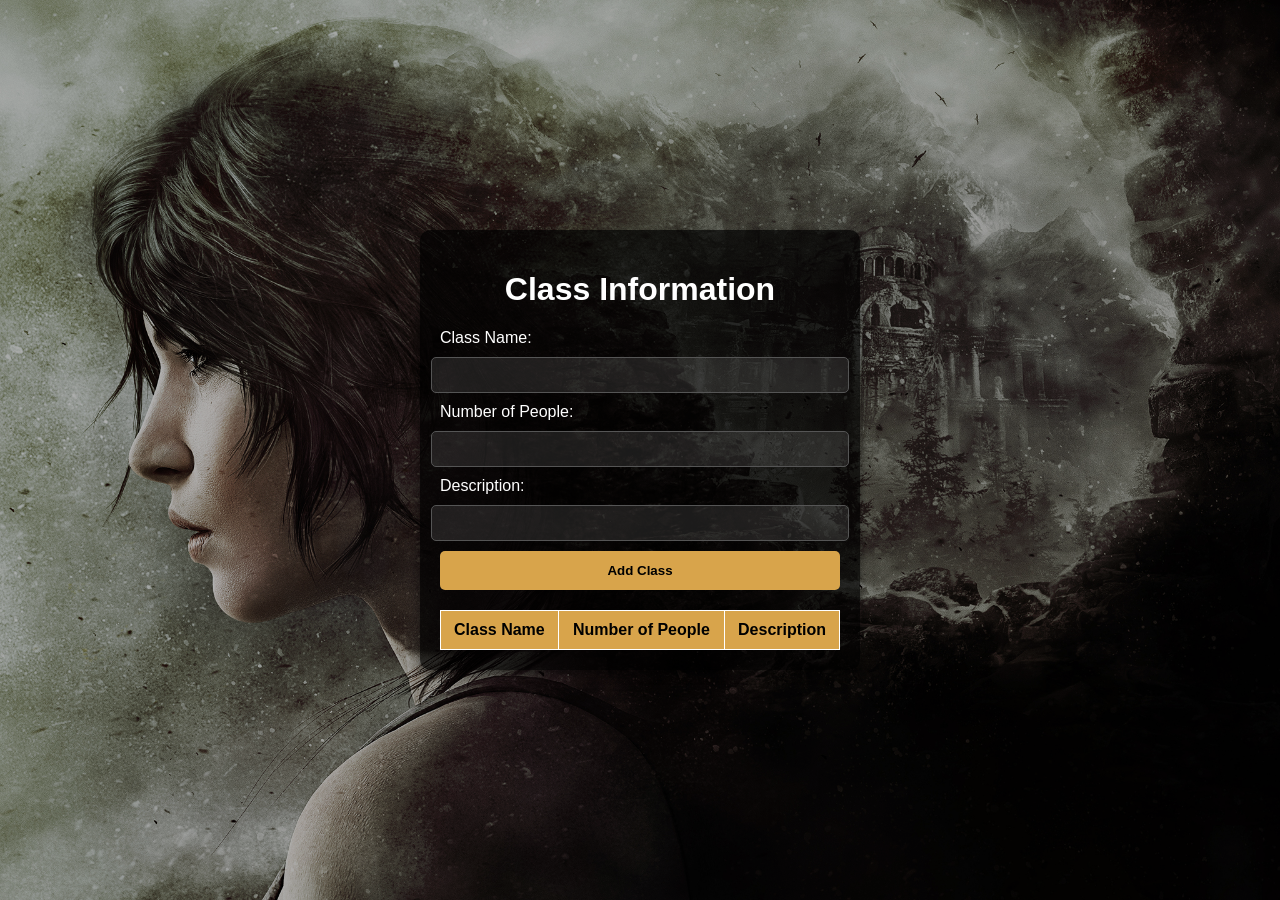
<file: table.html>
<!DOCTYPE html>
<html lang="tr">
  <head>
    <meta charset="UTF-8" />
    <meta name="viewport" content="width=device-width, initial-scale=1.0" />
    <title>Class Information</title>
    <link rel="stylesheet" href="table.css" />
  </head>
  <body>
    <div class="background"></div>

    <div class="container">
      <h1>Class Information</h1>

      <!-- Class Information Form -->
      <form id="class-form">
        <label for="class-name">Class Name:</label>
        <input type="text" id="class-name" required />

        <label for="num-people">Number of People:</label>
        <input type="number" id="num-people" required />

        <label for="description">Description:</label>
        <input type="text" id="description" required />

        <button type="submit">Add Class</button>
      </form>

      <!-- Table -->
      <table id="class-table" border="1">
        <thead>
          <tr>
            <th>Class Name</th>
            <th>Number of People</th>
            <th>Description</th>
          </tr>
        </thead>
        <tbody>
          <!-- Veriler buraya eklenecek -->
        </tbody>
      </table>
    </div>

    <script src="table.js"></script>
  </body>
</html>
</file>
<file: table.css>
/* === Genel Sayfa Stili === */
body {
  margin: 0;
  padding: 0;
  font-family: "Arial", sans-serif;
  text-align: center;
  color: white;
  display: flex;
  justify-content: center;
  align-items: center;
  height: 100vh;
  flex-direction: column;
}

.background {
  position: fixed;
  top: 0;
  left: 0;
  width: 100%;
  height: 100%;
  background: url("./assets/laracroft.png") no-repeat center center fixed;
  background-size: cover;
  filter: brightness(70%);
  z-index: -1;
}

.container {
  background: rgba(0, 0, 0, 0.7);
  padding: 20px;
  border-radius: 10px;
  box-shadow: 0 4px 10px rgba(0, 0, 0, 0.5);
  width: 400px;
}

form {
  display: flex;
  flex-direction: column;
  align-items: center;
  gap: 10px;
}

label {
  font-size: 16px;
  text-align: left;
  width: 100%;
}

input {
  width: 100%;
  padding: 8px;
  border-radius: 5px;
  border: 1px solid #555;
  background: rgba(255, 255, 255, 0.1);
  color: white;
  font-size: 16px;
}

input:focus {
  outline: none;
  border: 1px solid #d8a44b;
  background: rgba(255, 255, 255, 0.2);
}

button {
  width: 100%;
  padding: 12px;
  background: #d8a44b;
  color: black;
  font-weight: bold;
  border: none;
  border-radius: 5px;
  cursor: pointer;
  transition: background 0.3s;
}

button:hover {
  background: #b3873a;
}

table {
  width: 100%;
  margin-top: 20px;
  border-collapse: collapse;
}

th,
td {
  padding: 10px;
  border: 1px solid white;
  text-align: center;
}

th {
  background: #d8a44b;
  color: black;
}

td {
  background: rgba(255, 255, 255, 0.1);
}

/* Satır hover efekti */
tr:hover td {
  background: rgba(255, 255, 255, 0.2);
}
</file>
